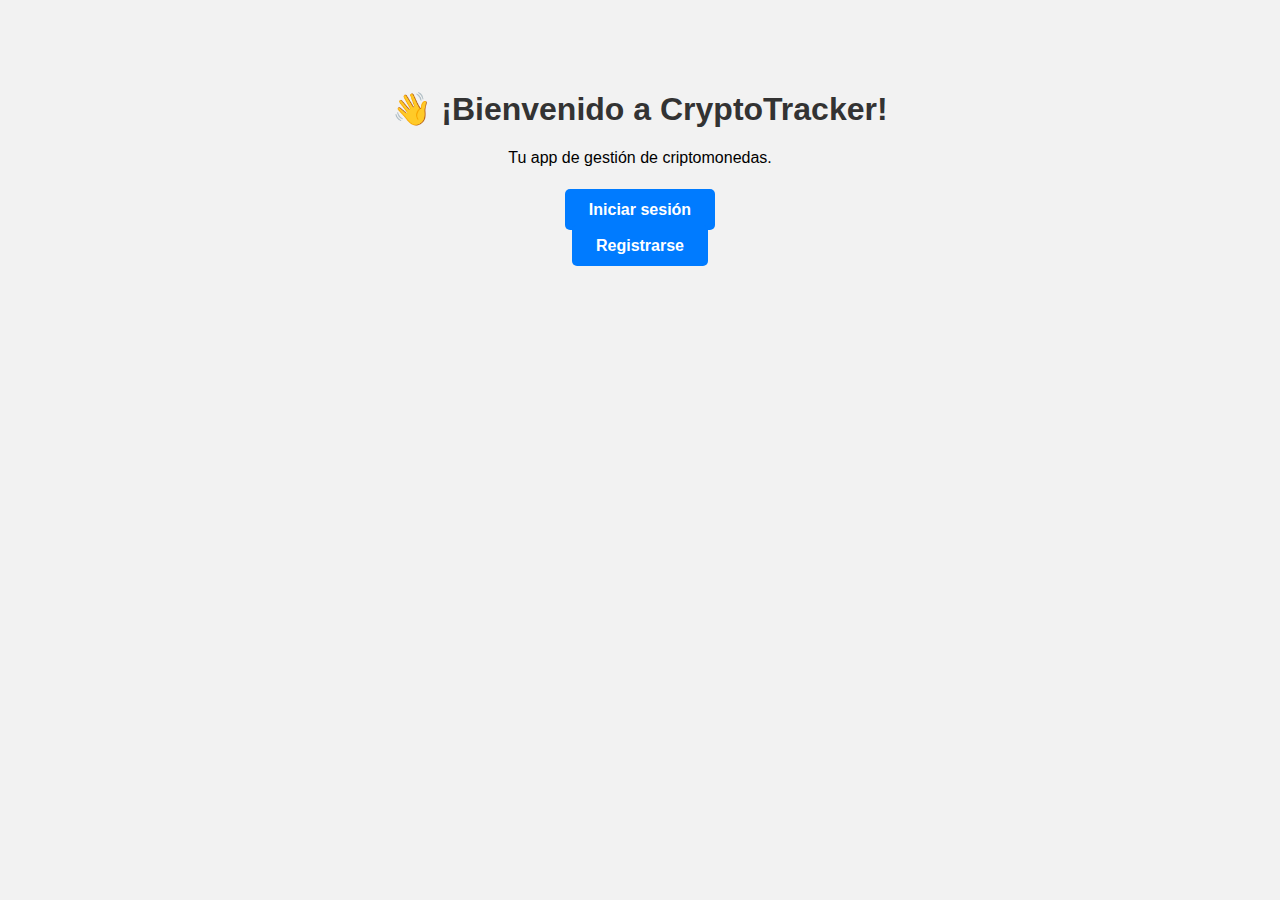
<file: src/main/resources/static/index.html>
<!DOCTYPE html>
<html lang="es">
<head>
  <meta charset="UTF-8">
  <title>Bienvenido a CryptoTracker</title>
  <style>
    body {
      font-family: Arial, sans-serif;
      text-align: center;
      margin-top: 10vh;
      background-color: #f2f2f2;
    }
    h1 {
      color: #333;
    }
    a {
      text-decoration: none;
      background-color: #007bff;
      color: white;
      padding: 12px 24px;
      border-radius: 5px;
      font-weight: bold;
    }
    a:hover {
      background-color: #0056b3;
    }
  </style>
</head>
<body>
  <h1>👋 ¡Bienvenido a CryptoTracker!</h1>
  <p>Tu app de gestión de criptomonedas.</p>
  <br>
  <a href="/firebase-login.html">Iniciar sesión</a>
  <br><br>
  <a href="/firebase-register.html">Registrarse</a>
</body>
</html>
</file>
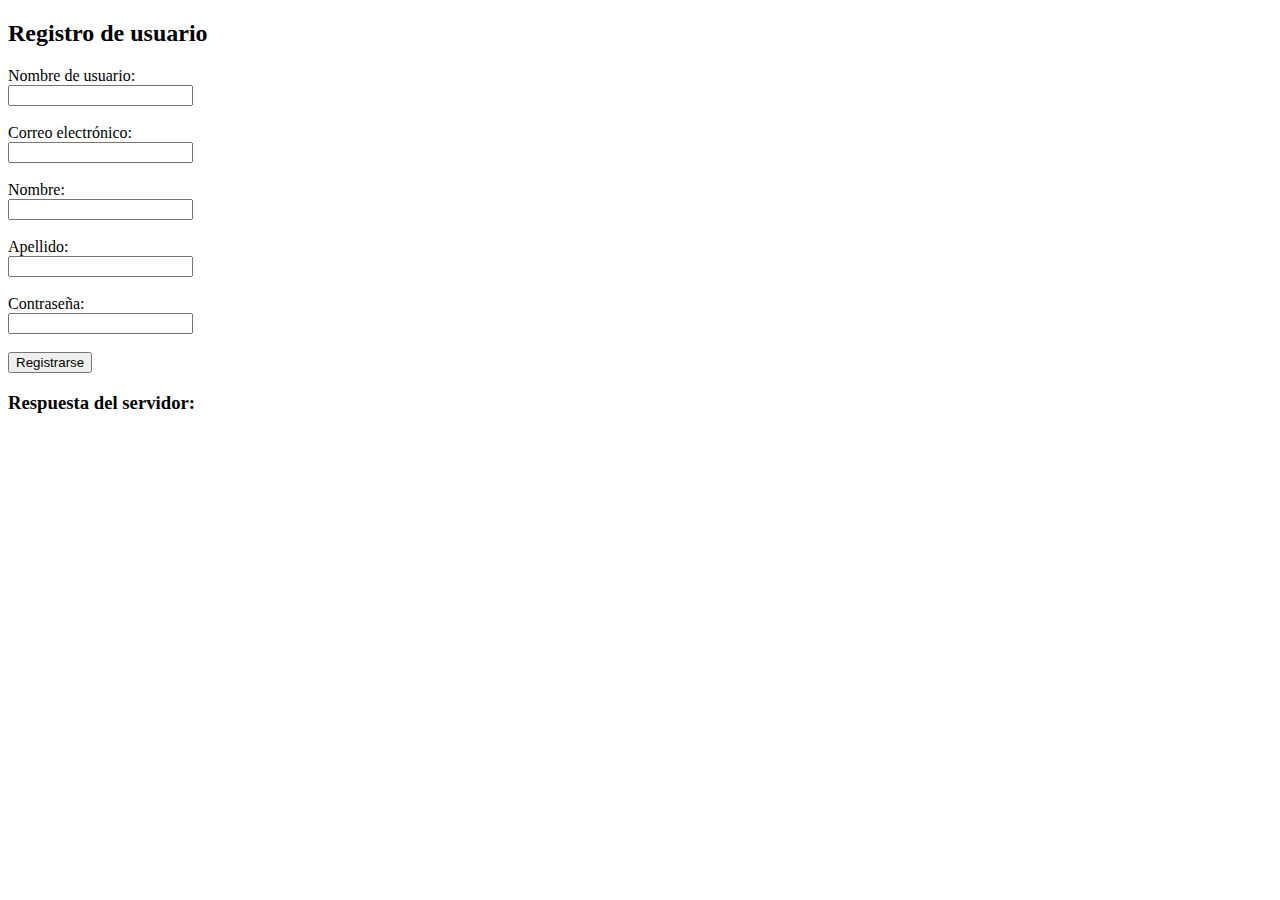
<file: src/main/resources/static/firebase-register.html>
<!DOCTYPE html>
<html lang="es">
<head>
  <meta charset="UTF-8">
  <title>Registro de usuario</title>
</head>
<body>
  <h2>Registro de usuario</h2>

  <form id="registerForm">
    <label for="nombreUsuario">Nombre de usuario:</label><br>
    <input type="text" id="nombreUsuario" name="nombreUsuario" required><br><br>

    <label for="email">Correo electrónico:</label><br>
    <input type="email" id="email" name="email"><br><br>

    <label for="nombre">Nombre:</label><br>
    <input type="text" id="nombre" name="nombre"><br><br>

    <label for="apellido">Apellido:</label><br>
    <input type="text" id="apellido" name="apellido"><br><br>

    <label for="password">Contraseña:</label><br>
    <input type="password" id="password" name="contrasena" required><br><br>

    <button type="submit">Registrarse</button>
  </form>

  <h3>Respuesta del servidor:</h3>
  <pre id="respuesta"></pre>

  <script>
    const form = document.getElementById("registerForm");
    const respuesta = document.getElementById("respuesta");

    form.addEventListener("submit", async (e) => {
      e.preventDefault();

      const usuario = {
        nombreUsuario: document.getElementById("nombreUsuario").value,
        email: document.getElementById("email").value,
        nombre: document.getElementById("nombre").value,
        apellido: document.getElementById("apellido").value,
        contrasena: document.getElementById("password").value,
        rol: "USER"
      };

      try {
  const res = await fetch("http://localhost:8080/api/usuarios", {
    method: "POST",
    headers: {
      "Content-Type": "application/json"
    },
    body: JSON.stringify(usuario)
  });

  const text = await res.text();
  if (!res.ok) {
    // 👇 esto mostrará el mensaje completo que devuelve el backend
    throw new Error(`HTTP ${res.status}: ${text}`);
  }

  const data = text ? JSON.parse(text) : {};
  respuesta.textContent = JSON.stringify(data, null, 2);
} catch (err) {
  respuesta.textContent = "⚠️ Error: " + err.message;
}

    });
  </script>
</body>
</html>
</file>
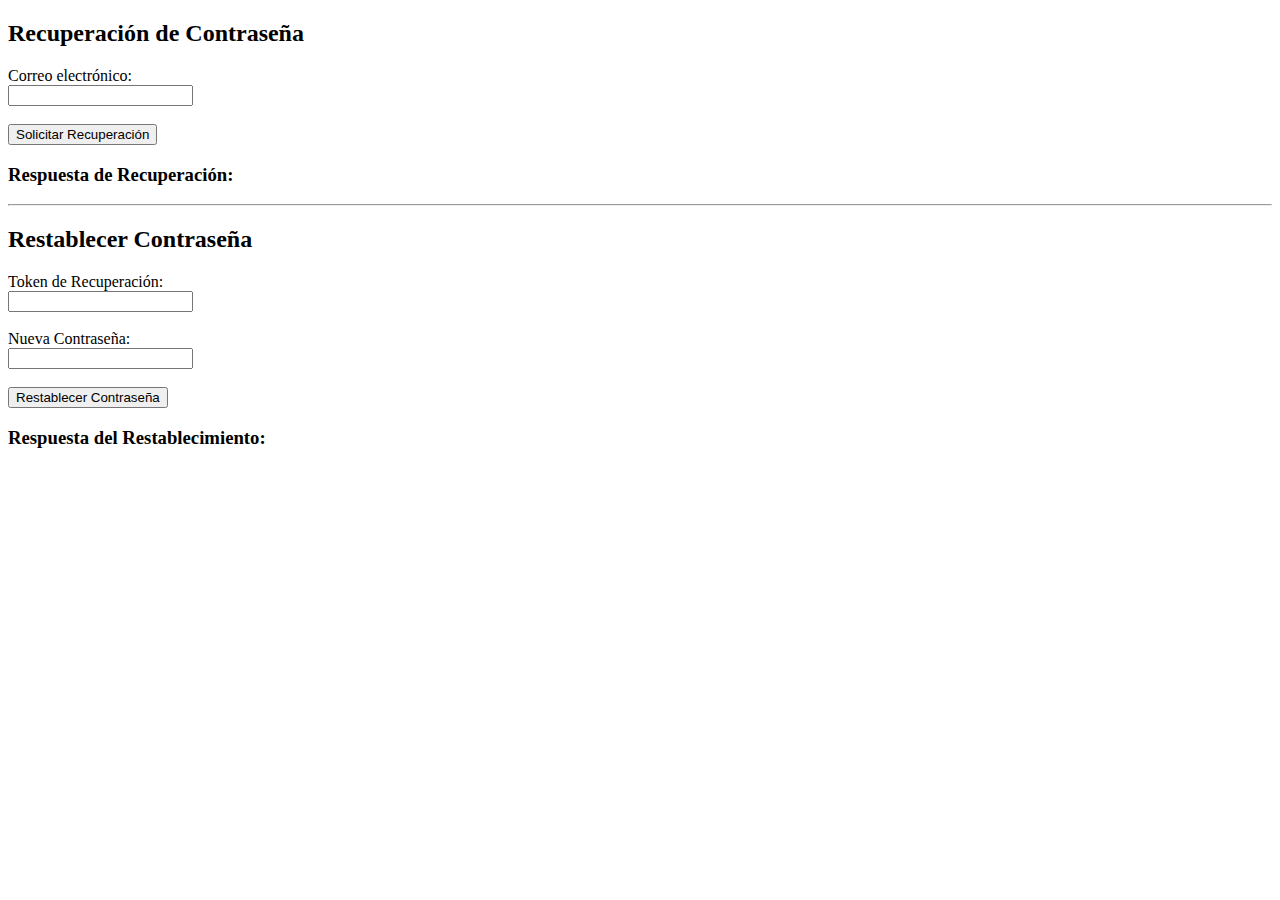
<file: src/main/resources/static/recover-password.html>
<!DOCTYPE html>
<html lang="es">
<head>
  <meta charset="UTF-8">
  <title>Recuperación de Contraseña</title>
</head>
<body>
  <h2>Recuperación de Contraseña</h2>
  <form id="recoverForm">
    <label for="email">Correo electrónico:</label><br>
    <input type="email" id="email" name="email" required><br><br>
    <button type="submit">Solicitar Recuperación</button>
  </form>

  <h3>Respuesta de Recuperación:</h3>
  <pre id="recoverResponse"></pre>

  <hr>

  <h2>Restablecer Contraseña</h2>
  <form id="resetForm">
    <label for="resetToken">Token de Recuperación:</label><br>
    <input type="text" id="resetToken" name="resetToken" required><br><br>
    <label for="newPassword">Nueva Contraseña:</label><br>
    <input type="password" id="newPassword" name="newPassword" required><br><br>
    <button type="submit">Restablecer Contraseña</button>
  </form>

  <h3>Respuesta del Restablecimiento:</h3>
  <pre id="resetResponse"></pre>

  <script>
    // Solicitar recuperación de contraseña
    document.getElementById("recoverForm").addEventListener("submit", async (e) => {
      e.preventDefault();
      const email = document.getElementById("email").value;
      try {
        const res = await fetch("http://localhost:8080/api/usuarios/recover", {
          method: "POST",
          headers: { "Content-Type": "application/json" },
          body: JSON.stringify({ email })
        });

        const contentType = res.headers.get("content-type");
        if (contentType && contentType.includes("application/json")) {
          const data = await res.json();
          document.getElementById("recoverResponse").textContent = JSON.stringify(data, null, 2);
        } else {
          const text = await res.text();
          document.getElementById("recoverResponse").textContent = text;
        }
      } catch (err) {
        document.getElementById("recoverResponse").textContent = "Error: " + err.message;
      }
    });

    // Restablecer contraseña
    document.getElementById("resetForm").addEventListener("submit", async (e) => {
      e.preventDefault();
      const resetToken = document.getElementById("resetToken").value;
      const newPassword = document.getElementById("newPassword").value;
      try {
        const res = await fetch("http://localhost:8080/api/usuarios/reset", {
          method: "PUT",
          headers: { "Content-Type": "application/json" },
          body: JSON.stringify({ resetToken, newPassword })
        });

        const contentType = res.headers.get("content-type");
        if (contentType && contentType.includes("application/json")) {
          const data = await res.json();
          document.getElementById("resetResponse").textContent = JSON.stringify(data, null, 2);
        } else {
          const text = await res.text();
          document.getElementById("resetResponse").textContent = text;
        }
      } catch (err) {
        document.getElementById("resetResponse").textContent = "Error: " + err.message;
      }
    });
  </script>
</body>
</html>
</file>
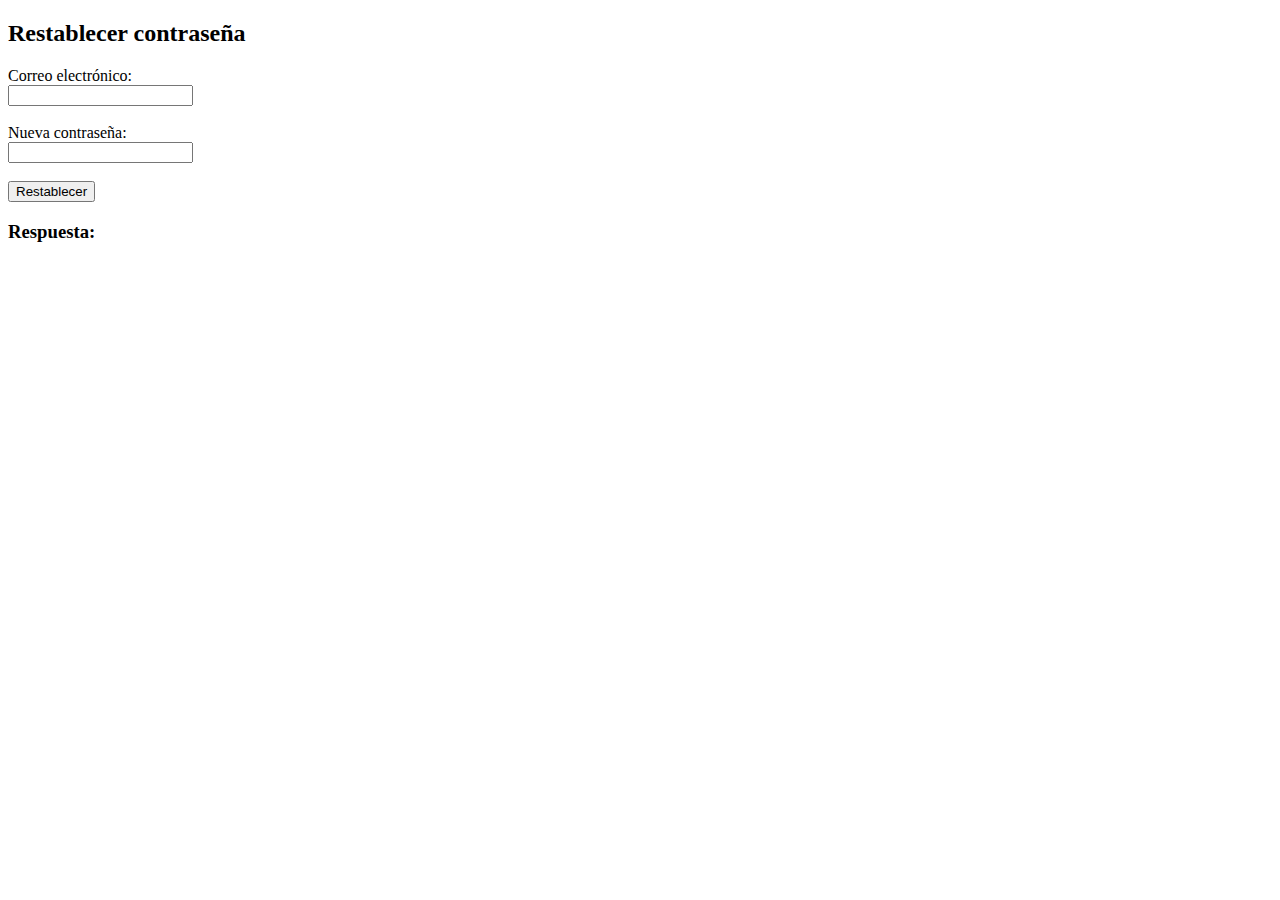
<file: src/main/resources/static/reset-password.html>
<!DOCTYPE html>
<html lang="es">
<head>
  <meta charset="UTF-8">
  <title>Restablecer contraseña</title>
</head>
<body>
  <h2>Restablecer contraseña</h2>
  <form id="resetForm">
    <label for="email">Correo electrónico:</label><br>
    <input type="email" id="email" required><br><br>

    <label for="newPassword">Nueva contraseña:</label><br>
    <input type="password" id="newPassword" required><br><br>

    <button type="submit">Restablecer</button>
  </form>

  <h3>Respuesta:</h3>
  <pre id="resetResponse"></pre>

  <script>
    const form = document.getElementById("resetForm");
    const resetResponse = document.getElementById("resetResponse");

    form.addEventListener("submit", async (e) => {
      e.preventDefault();

      const email = document.getElementById("email").value;
      const newPassword = document.getElementById("newPassword").value;

      try {
        const res = await fetch("http://localhost:8080/api/usuarios/reset", {
          method: "PUT",
          headers: { "Content-Type": "application/json" },
          body: JSON.stringify({ email, newPassword })
        });

        const text = await res.text();
        resetResponse.textContent = text;
      } catch (err) {
        resetResponse.textContent = "⚠️ Error: " + err.message;
      }
    });
  </script>
</body>
</html>
</file>
